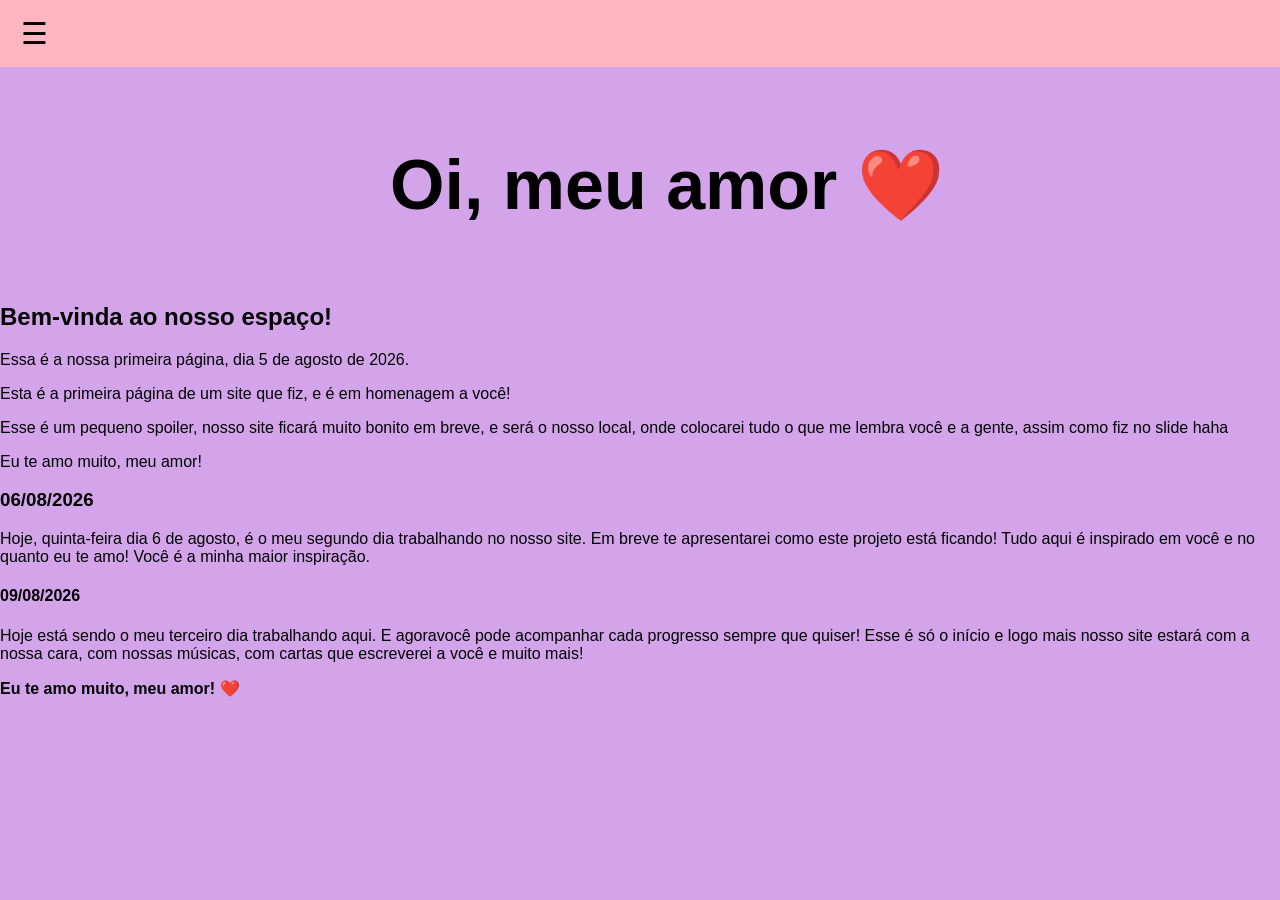
<file: index.html>
<!DOCTYPE html>
<html lang="pt-BR">

<head>
<meta charset="UTF-8">
<link rel="stylesheet" href="style.css">
<title>Nós ❤️</title>
</head>

<body>

 <!-- MENU -->
<header>
<button id="menu-btn">☰</button>

<nav id="menu">
<a href="index.html">Início</a>
<a href="historia.html">Nossa História</a>
<a href="músicas.html">Músicas</a>
<a href="cartinhas.html">Cartinhas</a>
</nav>
</header>

<h1 class="titulo-inicio">Oi, meu amor ❤️</h1>
<h2>Bem-vinda ao nosso espaço!</h2>
<p>Essa é a nossa primeira página, dia 5 de agosto de 2026.</p>
<p>Esta é a primeira página de um site que fiz, e é em homenagem a você! </p>

<p>Esse é um pequeno spoiler, nosso site ficará muito bonito em breve, e será o nosso local, onde colocarei tudo o que me lembra você e a gente, assim como fiz no slide haha </p>
<p>Eu te amo muito, meu amor!
    
<h3> 06/08/2026 </h3>
<p>Hoje, quinta-feira dia 6 de agosto, é o meu segundo dia trabalhando no nosso site. Em breve te apresentarei como este projeto está ficando! Tudo aqui é inspirado em você e no quanto eu te amo! Você é a minha maior inspiração.</p>

<h4> 09/08/2026 </h4>
<p>Hoje está sendo o meu terceiro dia trabalhando aqui. E agoravocê pode acompanhar cada progresso sempre que quiser! Esse é só o início e logo mais nosso site estará com a nossa cara, com nossas músicas, com cartas que escreverei a você e muito mais! </p>
<p> <b>Eu te amo muito, meu amor! ❤️</b> </p>

<script src="script.js"></script>

</body>
</html>
</file>
<file: style.css>
body{
background-color: #d4a4eb;
}
body{
margin:0;
font-family:Arial;
}

header{
background:#ffb6c1;
padding:15px;
position:relative;
}

#menu-btn{
font-size:30px;
background:none;
border:none;
cursor:pointer;
}

#menu{
display:none;
position:absolute;
top:60px;
left:0;
background:white;
width:220px;
box-shadow:0 0 10px rgba(0,0,0,.3);
}

#menu a{
display:block;
padding:15px;
text-decoration:none;
color:black;
}

#menu a:hover{
background:#ffe4ec;
}

#menu.ativo{
display:block;
}

h1 {
    padding: 30px;
}

.titulo-inicio {
    font-size: 70px;
    margin-left: 360px;
    color: black;
}

.titulo-historia {
    font-size: 35px;
    margin-left: 20px;
    color: black;
}
</file>
